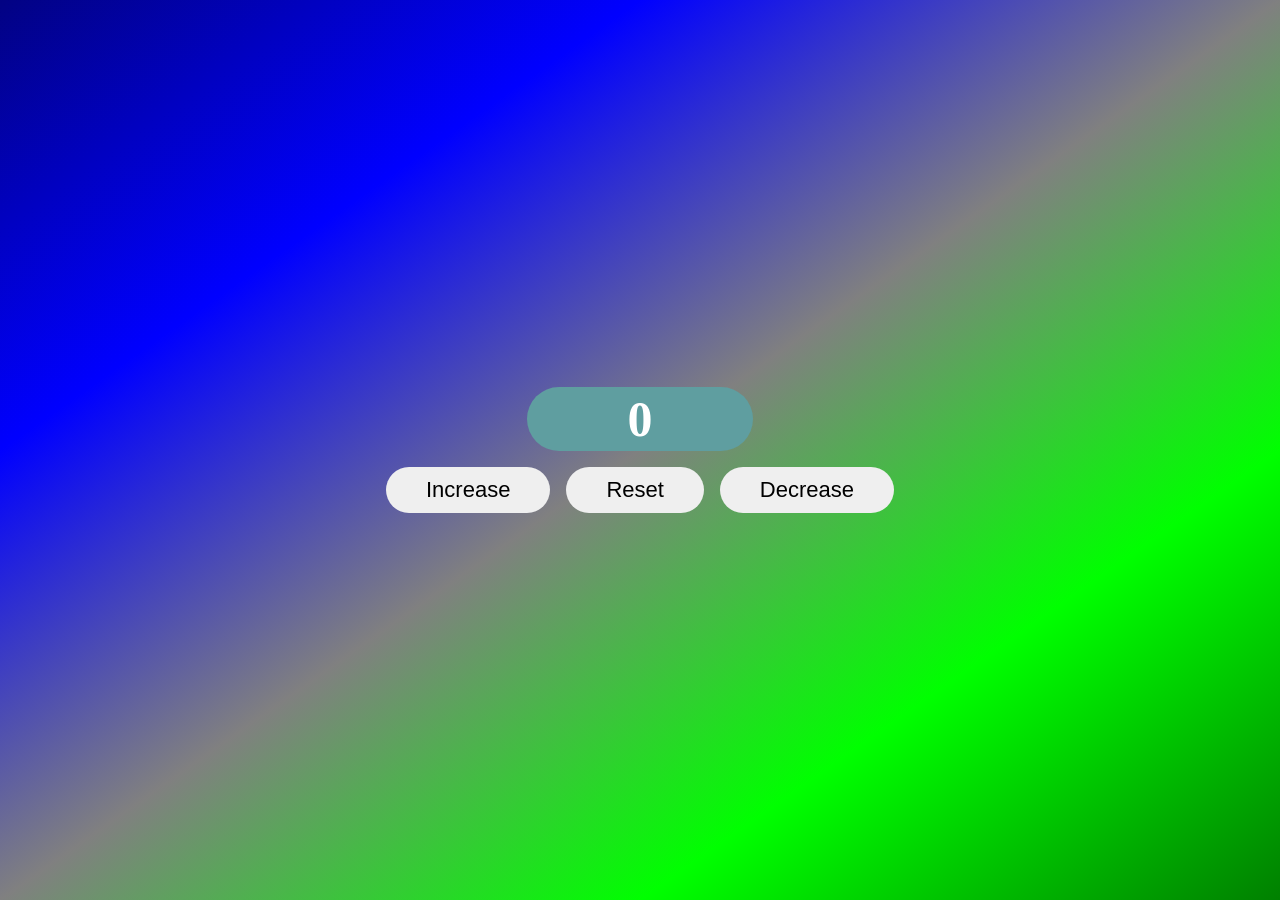
<file: Day 1/Frontend/index.html>
<!DOCTYPE html>
<html lang="en">

<head>
    <meta charset="UTF-8">
    <meta name="viewport" content="width=device-width, initial-scale=1.0">
    <title>Simple Counter App</title>
    <link rel="stylesheet" href="style.css">
</head>

<body class="flex">
    <div class="container flex">
        <p id="display" class="flex">0</p>
        <div class="btns flex">
            <button id="increase" class="flex">Increase</button>
            <button id="reset" class="flex">Reset</button>
            <button id="decrease" class="flex">Decrease</button>
        </div>
    </div>
    <script src="script.js"></script>
</body>

</html>
</file>
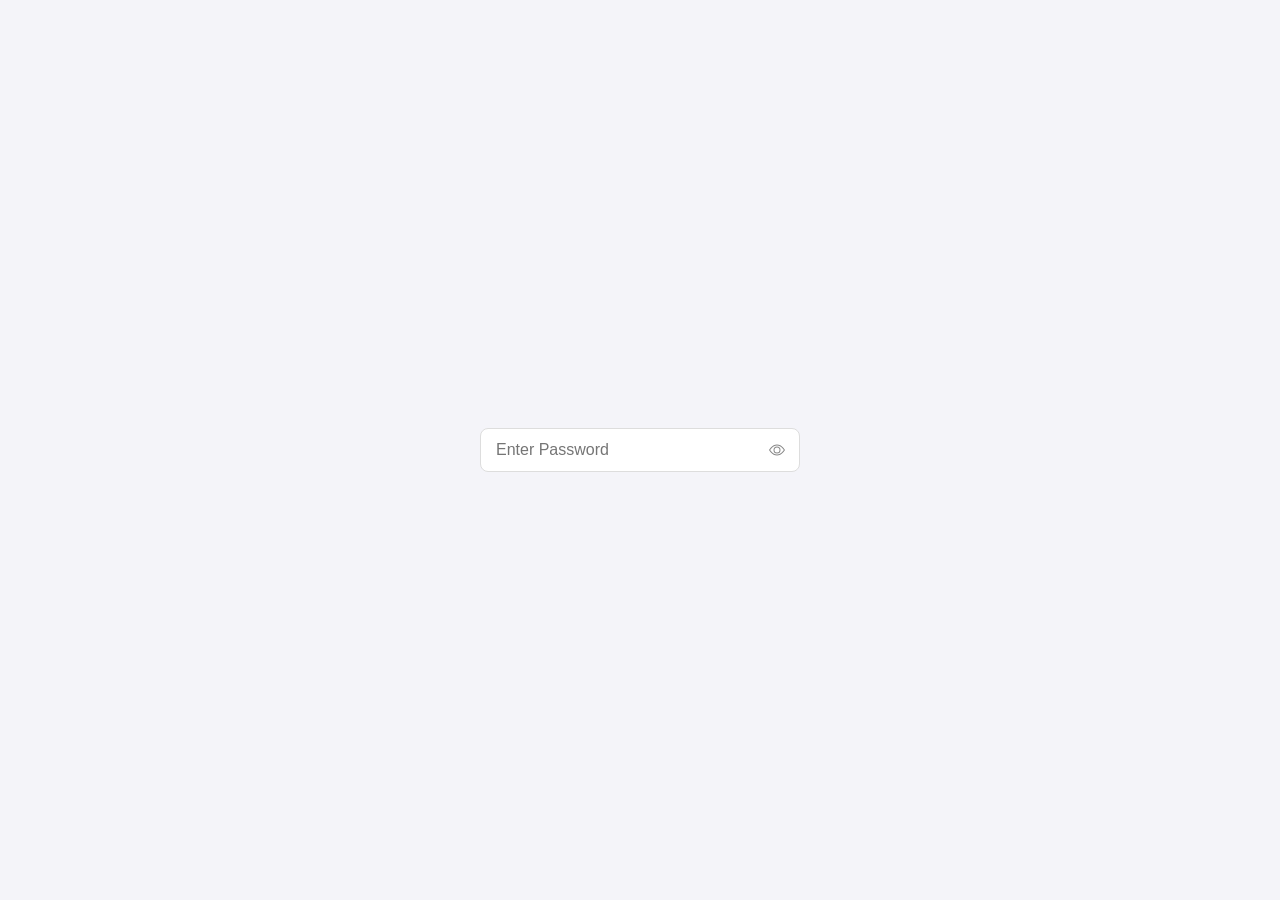
<file: Day 2/Frontend/index.html>
<!DOCTYPE html>
<html lang="en">

<head>
    <meta charset="UTF-8">
    <meta name="viewport" content="width=device-width, initial-scale=1.0">
    <title>Toggle password Visibility</title>
    <link rel="stylesheet" href="style.css">
</head>

<body>
    <div class="container">
        <input type="password" name="password" id="password" placeholder="Enter Password">
        <button id="btn"><svg xmlns="http://www.w3.org/2000/svg" width="16" height="16" fill="currentColor"
                class="bi bi-eye" viewBox="0 0 16 16">
                <path
                    d="M16 8s-3-5.5-8-5.5S0 8 0 8s3 5.5 8 5.5S16 8 16 8M1.173 8a13 13 0 0 1 1.66-2.043C4.12 4.668 5.88 3.5 8 3.5s3.879 1.168 5.168 2.457A13 13 0 0 1 14.828 8q-.086.13-.195.288c-.335.48-.83 1.12-1.465 1.755C11.879 11.332 10.119 12.5 8 12.5s-3.879-1.168-5.168-2.457A13 13 0 0 1 1.172 8z" />
                <path d="M8 5.5a2.5 2.5 0 1 0 0 5 2.5 2.5 0 0 0 0-5M4.5 8a3.5 3.5 0 1 1 7 0 3.5 3.5 0 0 1-7 0" />
            </svg></button>
    </div>
    <script src="script.js"></script>
</body>

</html>
</file>
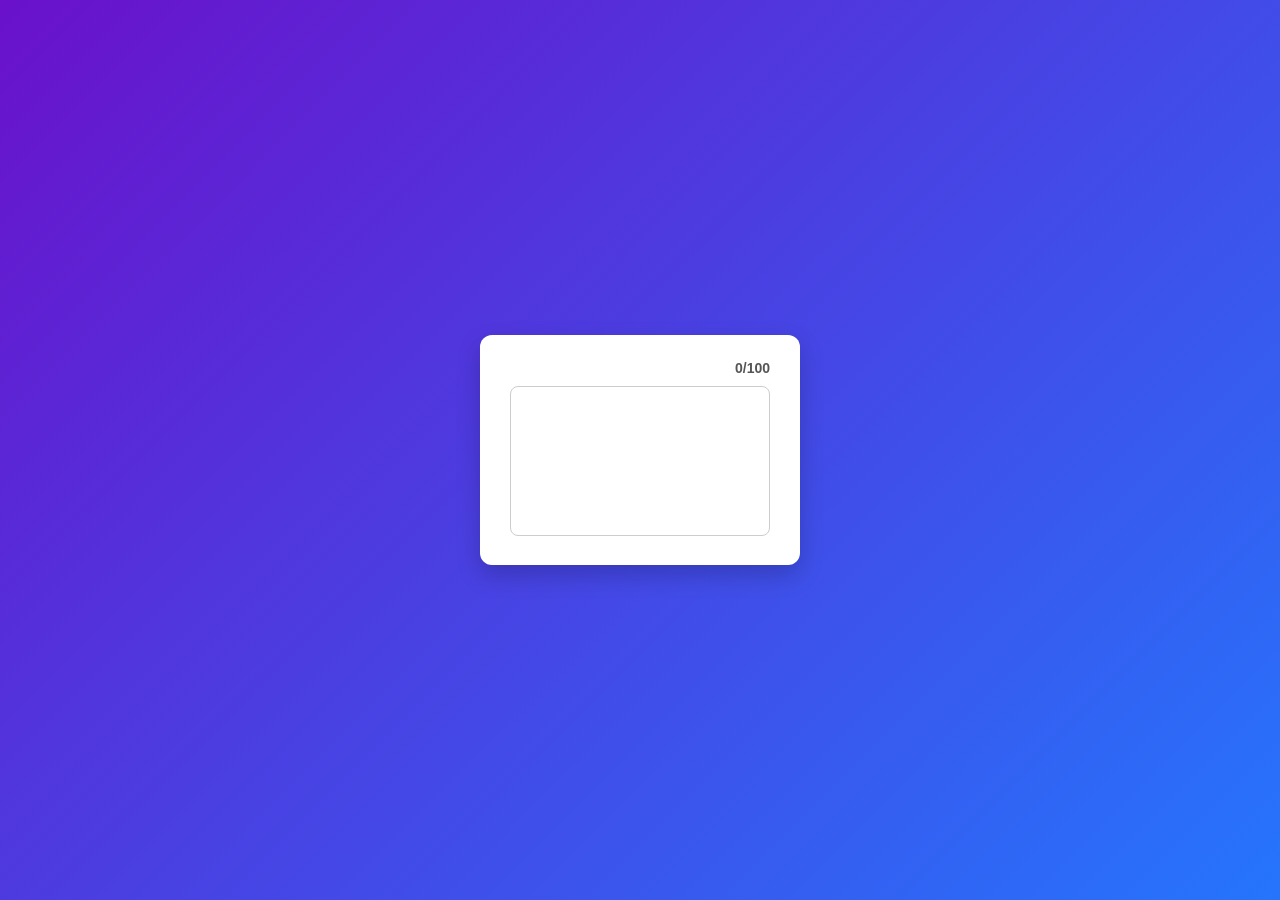
<file: Day 3/Frontend/index.html>
<!DOCTYPE html>
<html lang="en">

<head>
    <meta charset="UTF-8">
    <meta name="viewport" content="width=device-width, initial-scale=1.0">
    <title>Live Character Counter</title>
    <link rel="stylesheet" href="style.css">
</head>

<body>
    <div class="container">
        <p id="display"><span id="counter">0</span>/100</p>
        <textarea name="text" id="text" cols="30" rows="10" maxlength="100"></textarea>
    </div>
    <script src="script.js"></script>
</body>

</html>
</file>
<file: Day 1/Frontend/style.css>
* {
    margin: 0;
    padding: 0;
    box-sizing: border-box;
}

.flex {
    display: flex;
    align-items: center;
    justify-content: center;
}

body {
    min-height: 100vh;
    background-image: linear-gradient(to right bottom, rgb(2, 2, 131), blue, grey, lime, green);
}

.container {
    flex-direction: column;
    gap: 1rem;
}

#display {
    padding: 0.2rem 6.3rem;
    background-color: cadetblue;
    color: white;
    font-weight: 900;
    border-radius: 48px;
    font-size: 50px;
}

.btns{
    gap: 1rem;
}
.btns button{
    padding: 10px 40px;
    font-size: 22px;
    border-radius: 25px;
    border: none;
    cursor: pointer;
}
</file>
<file: Day 2/Frontend/style.css>
body {
    margin: 0;
    height: 100vh;
    display: flex;
    justify-content: center;
    align-items: center;
    background-color: #f4f4f9;
    font-family: sans-serif;
}

.container {
    position: relative;
    display: flex;
    align-items: center;
    width: 320px;
}

input {
    width: 100%;
    padding: 12px 45px 12px 15px;
    border: 1px solid #ddd;
    border-radius: 8px;
    outline: none;
    font-size: 16px;
    transition: border-color 0.3s;
}

input:focus {
    border-color: #007bff;
}

#btn {
    position: absolute;
    right: 5px;
    background: none;
    border: none;
    cursor: pointer;
    color: #888;
    padding: 10px;
    display: flex;
    align-items: center;
    justify-content: center;
}

#btn:hover {
    color: #333;
}
</file>
<file: Day 3/Frontend/style.css>
* {
    margin: 0;
    padding: 0;
    box-sizing: border-box;
    font-family: Arial, Helvetica, sans-serif;
}

body {
    height: 100vh;
    display: flex;
    justify-content: center;
    align-items: center;
    background: linear-gradient(135deg, #6a11cb, #2575fc);
}

.container {
    background: #ffffff;
    padding: 25px 30px;
    border-radius: 12px;
    width: 320px;
    box-shadow: 0 10px 25px rgba(0, 0, 0, 0.2);
}

#display {
    text-align: right;
    font-size: 14px;
    margin-bottom: 10px;
    color: #555;
    font-weight: 900;
}

#counter {
    font-weight: 900;

}

textarea {
    width: 100%;
    height: 150px;
    resize: none;
    border-radius: 8px;
    border: 1px solid #ccc;
    padding: 10px;
    font-size: 14px;
    outline: none;
    transition: all 0.3s ease;
}

textarea:focus {
    border-color: #2575fc;
    box-shadow: 0 0 8px rgba(37, 117, 252, 0.3);
}

textarea.warning {
    border-color: #ff4d4d;
}
</file>
